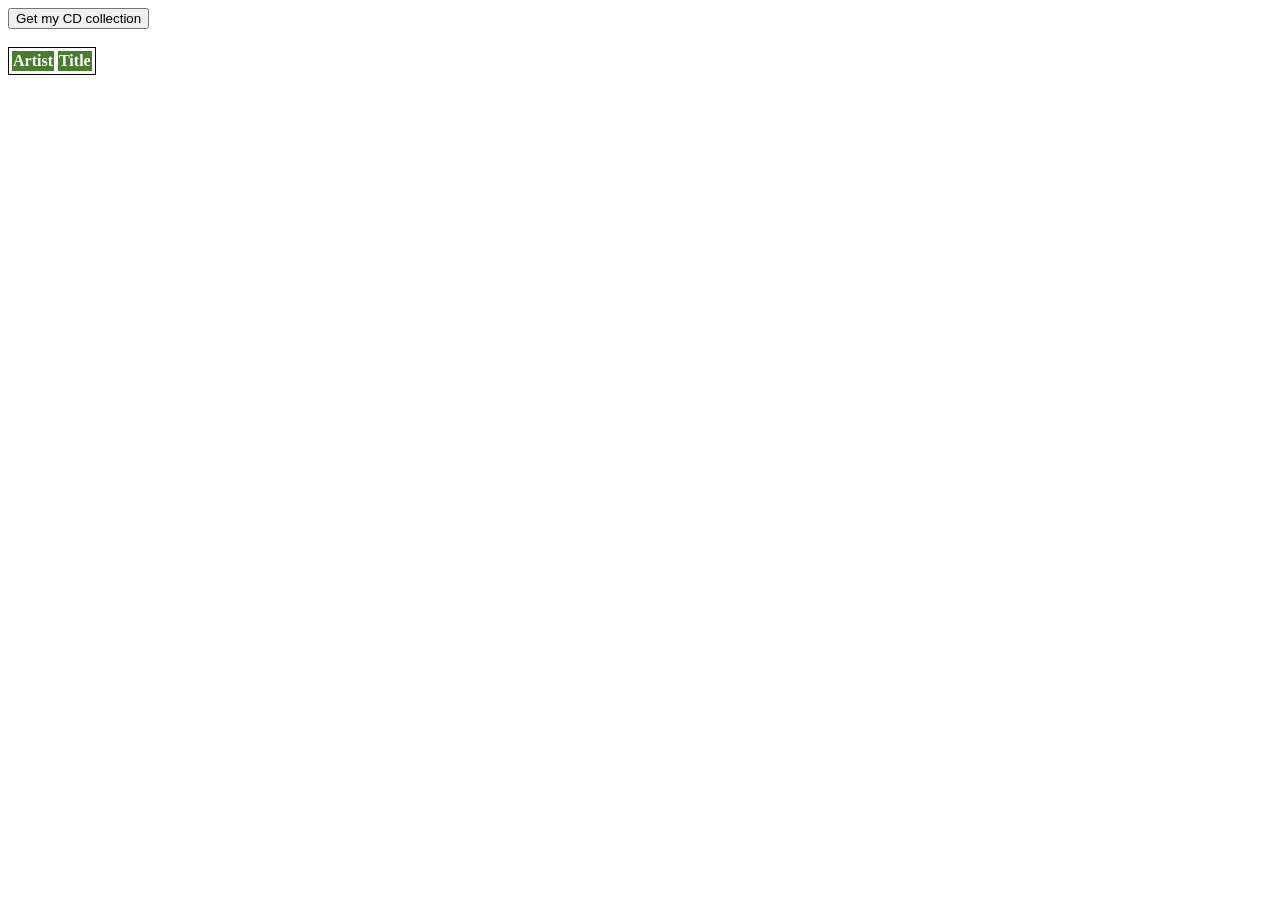
<file: Exercise 68/index.html>
<html>
    <head>
        <title> CD Catalog</title>
        <script src="js/mainjs.js"></script>
        <style>
            @import url(css/maincss.css);
        </style>
    </head>
    <body>
        <button onclick="load_cd_collection(dataset_path,bodycd)">Get my CD collection</button>
        <br><br>
        <table id="tb1cd" border="1">
            <thead>
                <tr>
                    <th>Artist</th>
                    <th>Title</th>
                </tr>
            </thead>
            <tbody id="bodycd">

            </tbody>
        </table>
        <script>
            var dataset_path="cd_catalog.xml"
            var bodycd=document.getElementById("bodycd")
        </script>
    </body>
</html>
</file>
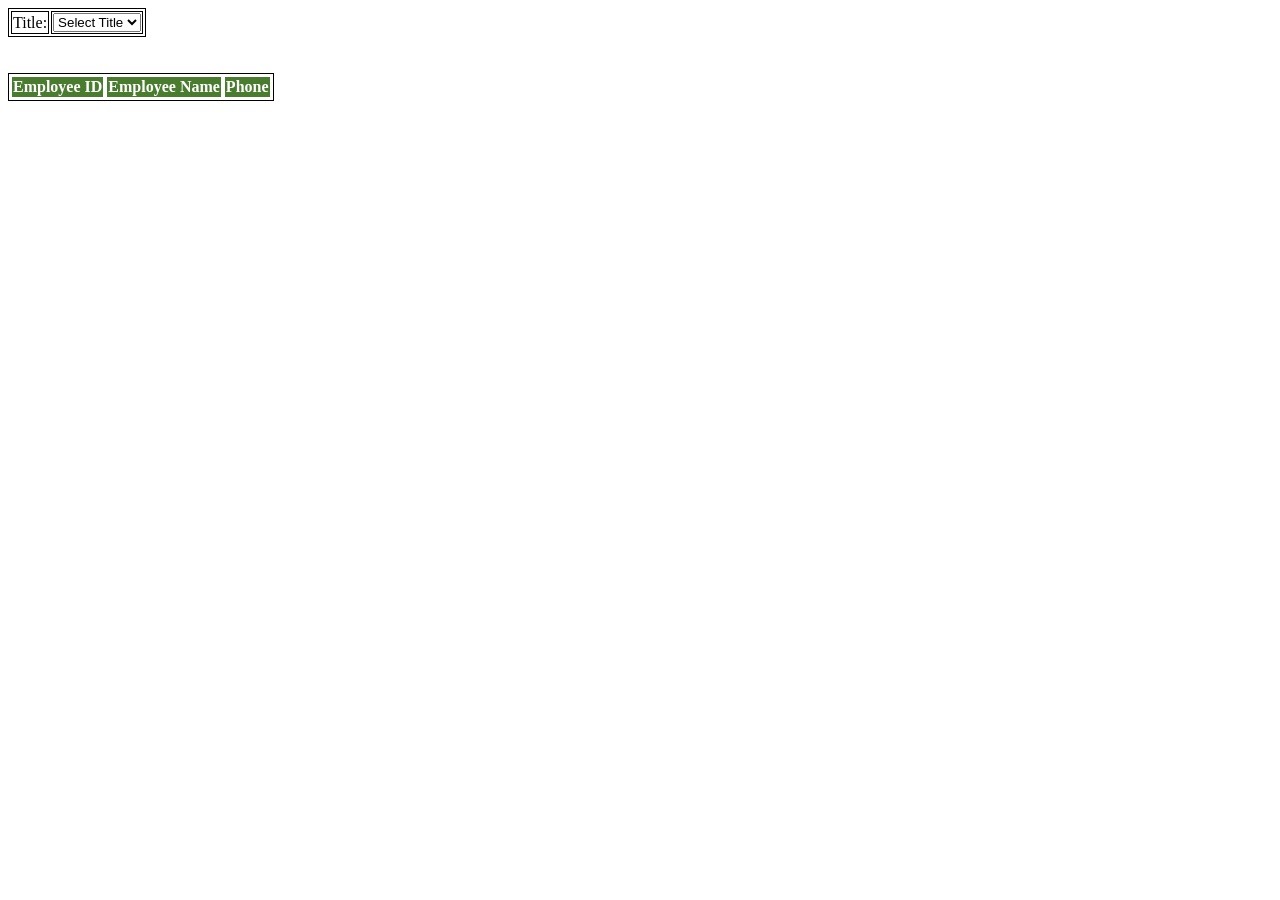
<file: Exercise 69/index.html>
<html>
    <head>
        <title>Employee by Title</title>
        <script src="js/mainjs.js"></script>
        <style>
            @import url(css/maincss.css);
        </style>
    </head>
    <body>
        <table id="tb1title" border="1">
            <tr>
                <td>Title:</td>
                <td><select id="drptitle" onchange="display_employee_bytitle(drptitle,bodyemployee)">
                    <option value="">Select Title</option>
                </select></td>
            </tr>
        </table>
        <br><br>
        <table id="tb2employee" border="1">
            <thead>
                <tr>
                    <th>Employee ID</th>
                    <th>Employee Name</th>
                    <th>Phone</th>
                </tr>
            </thead>
            <tbody id="bodyemployee">

            </tbody>
        </table>
        <script>
            var dataset_path="employees.xml"
            var drptitle=document.getElementById("drptitle")
            var bodyemployee=document.getElementById("bodyemployee")
            load_employee_fromxml(dataset_path,drptitle,bodyemployee)
        </script>
    </body>
</html>
</file>
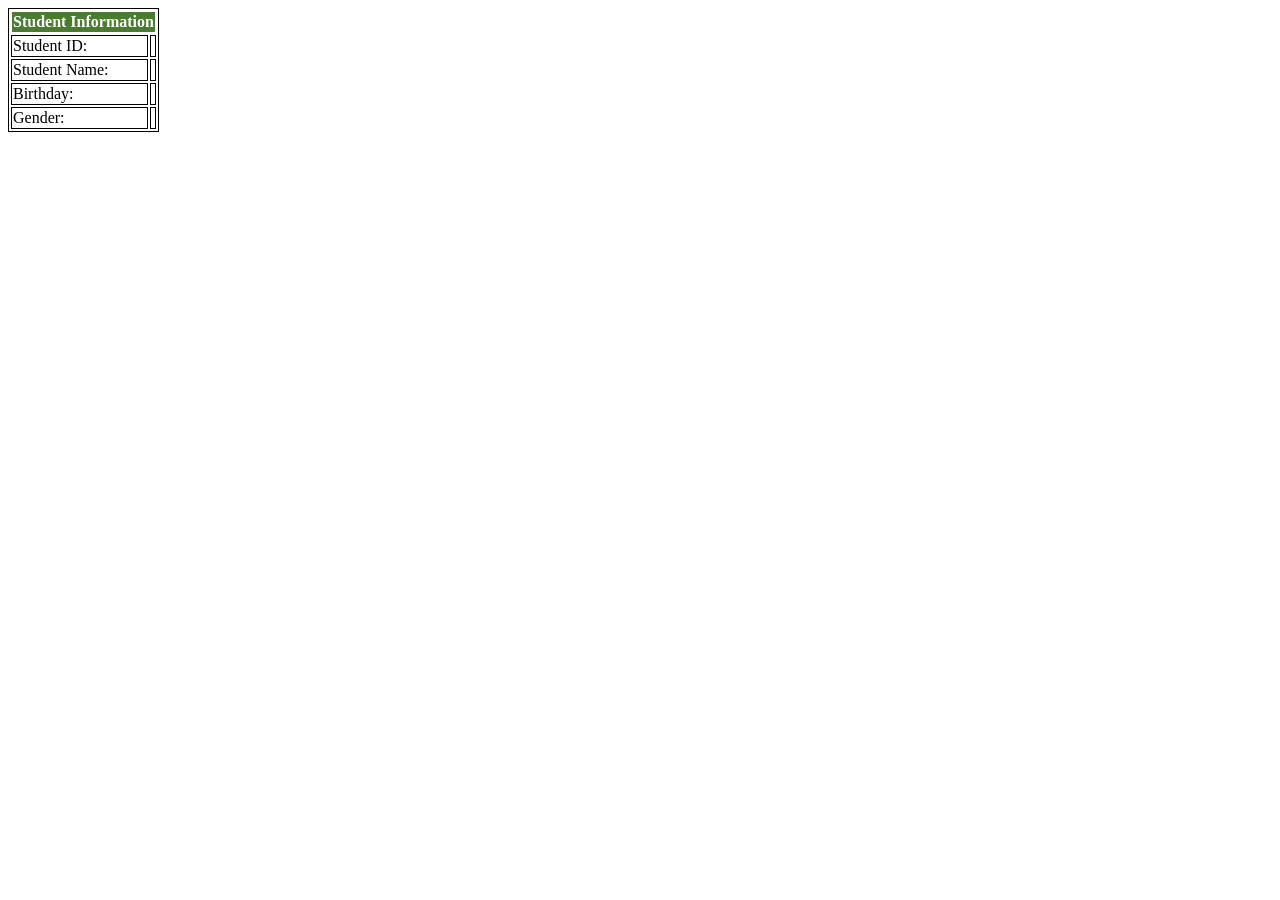
<file: Exercise 67/detail.html>
<html>
    <head>
        <title>Tiêu đề trang</title>
        <style>
            @import url(css/maincss.css);
        </style>
        <script src="js/mainjs.js"></script>
    </head>
    <body>
        <table id="tbldetail">
            <thead>
                <tr>
                    <th colspan="2">Student Information</th>
                </tr>
            </thead>
            <tbody id="bodydetail">
            </tbody>
        </table>
        <script>
            var bodydetail=document.getElementById("bodydetail")
            load_detail(bodydetail)
        </script>
    </body>
</html>
</file>
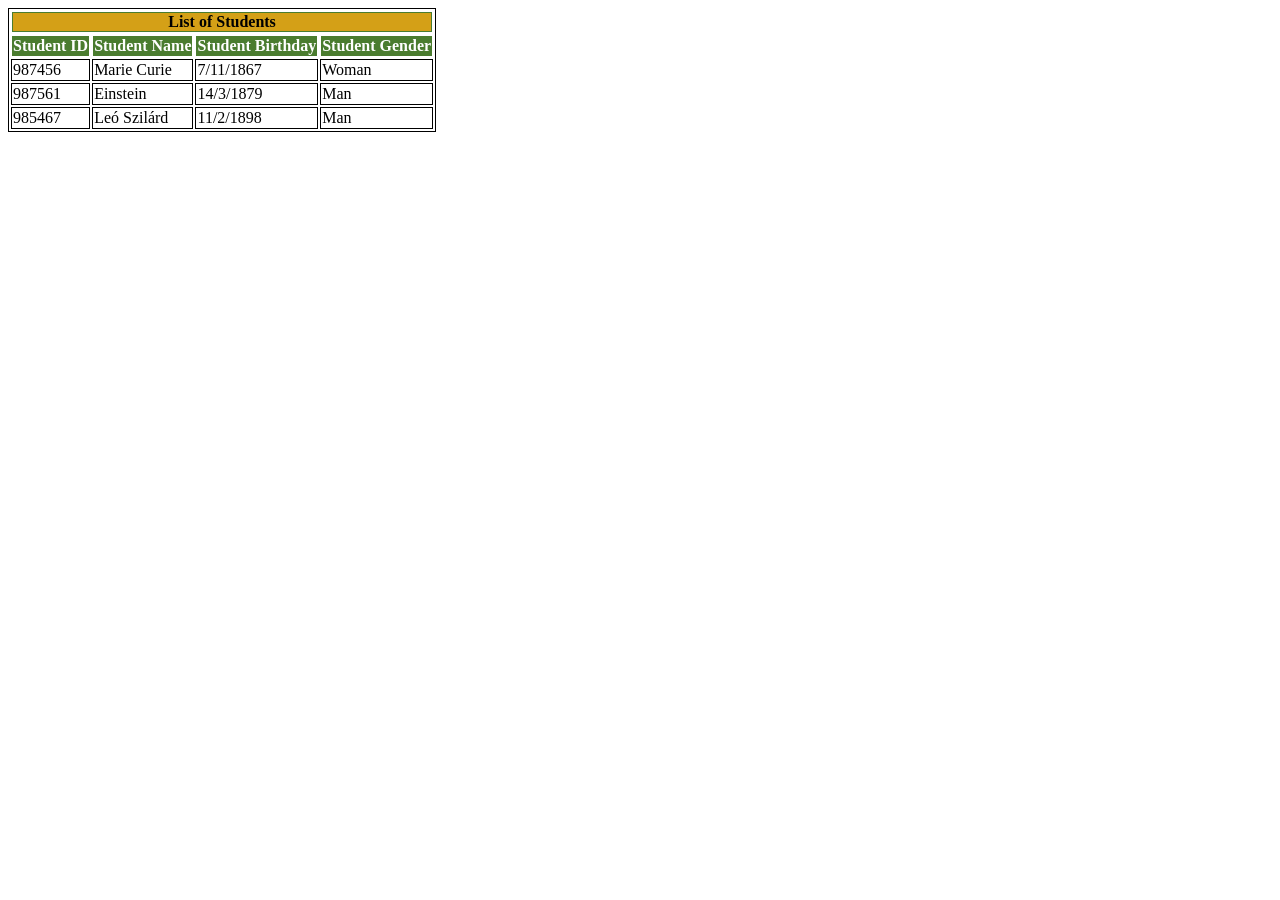
<file: Exercise 67/Students.html>
<html>
    <head>
        <title> Tiêu đề trang</title>
        <script src="js/mainjs.js"></script>
        <style>
            @import url(css/maincss.css);
        </style>
    </head>
    <body>
         <table id="tb1students" border="1">
            <thead>
                <tr>
                    <th colspan="4" ><p> List of Students</p></th>
                </tr>
                <tr>
                    <th onclick="sort_table(0)"> Student ID</th>
                    <th onclick="sort_table(1)"> Student Name</th>
                    <th onclick="sort_table(2)"> Student Birthday</th>
                    <th onclick="sort_table(3)"> Student Gender</th>
                </tr>
            </thead>
            <tbody id="bodystudent">

            </tbody>
        </table>
        <script>
            var dataset_path="dataset/students.xml"
            var bodystudent=document.getElementById("bodystudent")
            load_students_fromxml(dataset_path,bodystudent)
        </script>
    </body>
</html>
</file>
